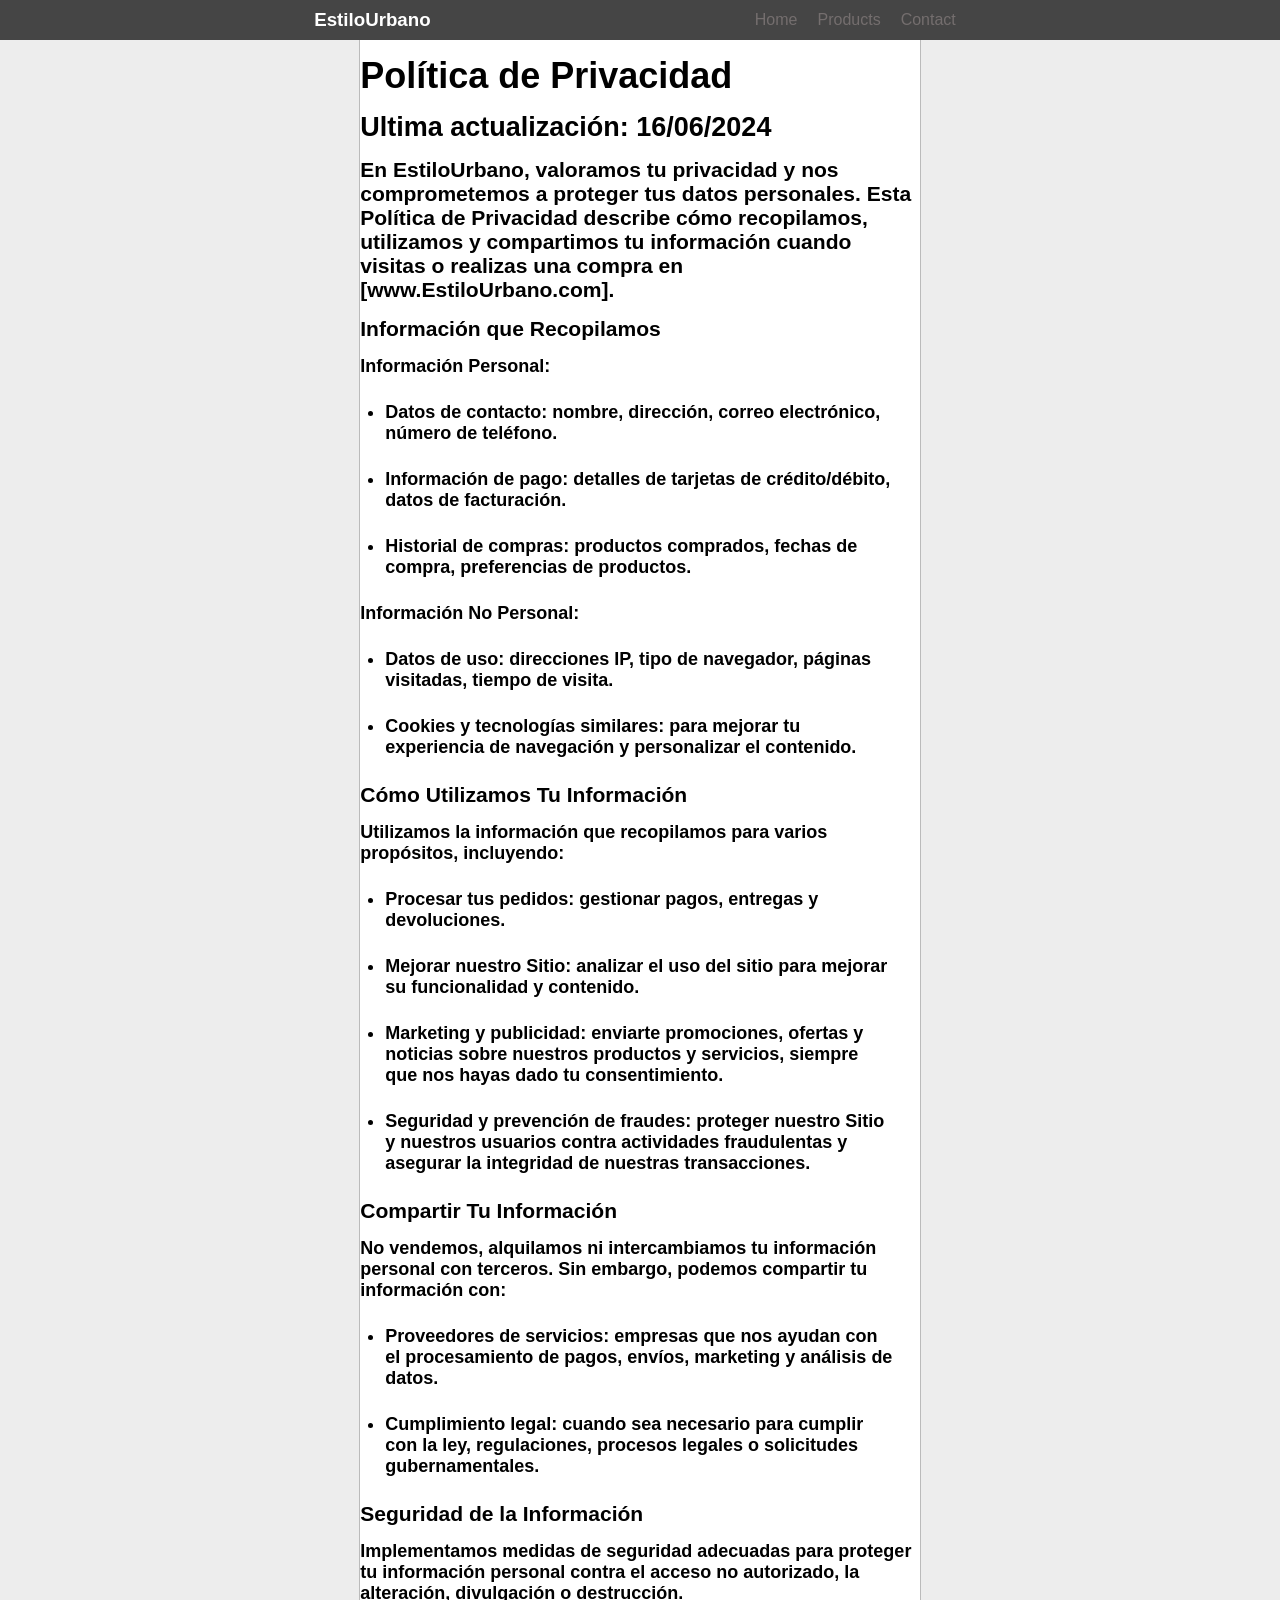
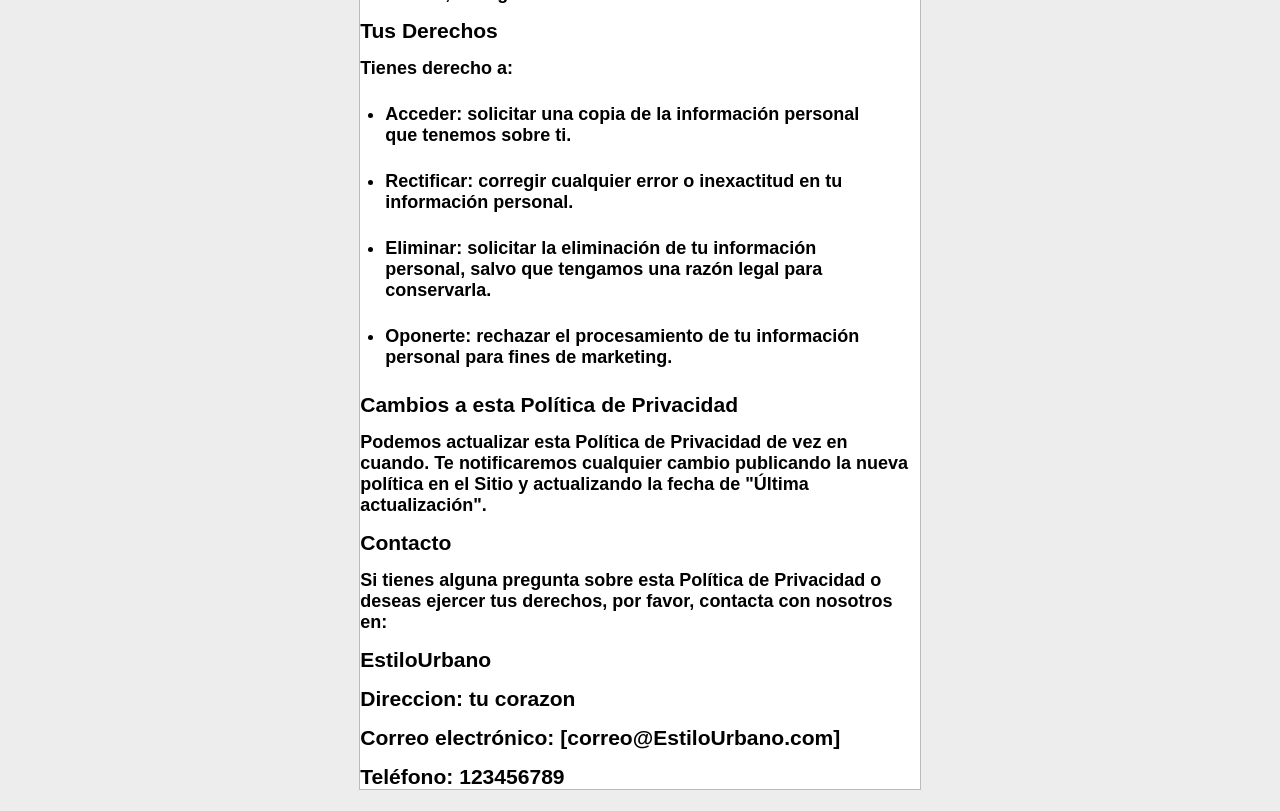
<file: index.html>
<!DOCTYPE html>
<html lang="en">
<head>
    <meta charset="UTF-8">
    <meta name="viewport" content="width=device-width, initial-scale=1.0">
    <link rel="stylesheet" href="css/style.css">
    <title>Politicas de Pivacidad</title>
</head>
<body>
    <header>
        <nav>
            <p>
                 <h3>EstiloUrbano</h3>
            </p>
         </nav>

         <div>
            <p class="home">Home</a></p>
            
                
            <p class="home">Products</p>
                
                
            <p class="home">Contact</p>
            
                
         </div>

    </header>

    <br>

    <main class="politicas">
        <div class="tod">
            <p class="Privacidad"><h1>Política de Privacidad</h1></p>
            
            <p class="Privacidad"><h2>Ultima actualización: 16/06/2024</h2></p>
            
            <p class="Privacidad"><h3>En EstiloUrbano, valoramos tu privacidad y nos comprometemos a proteger tus datos personales. Esta Política de Privacidad describe cómo recopilamos, utilizamos y compartimos tu información cuando visitas o realizas una compra en [www.EstiloUrbano.com].</h3></p>
            
            <p class="Privacidad"><h3>Información que Recopilamos</h3></p>

            <p class="Privacidad"><h4>Información Personal:</h4></p>
            
            <ul>
                <h4>
            <li>Datos de contacto: nombre, dirección, correo electrónico, número de teléfono.</li>
            <li>Información de pago: detalles de tarjetas de crédito/débito, datos de facturación.</li>
            <li>Historial de compras: productos comprados, fechas de compra, preferencias de productos.</li>
                </h4>
        </ul>

        <p class="Privacidad"><h4>Información No Personal:</h4></p>
            
            <ul>
                <h4>
            <li>Datos de uso: direcciones IP, tipo de navegador, páginas visitadas, tiempo de visita.</li>
            <li>Cookies y tecnologías similares: para mejorar tu experiencia de navegación y personalizar el contenido.</li>
                </h4>
            </ul>

            <p class="Privacidad"><h3>Cómo Utilizamos Tu Información</h3></p>

            <p class="Privacidad"><h4>Utilizamos la información que recopilamos para varios propósitos, incluyendo:</h4></p>
            
            <ul>
                <h4>
            <li>Procesar tus pedidos: gestionar pagos, entregas y devoluciones.</li>
            <li>Mejorar nuestro Sitio: analizar el uso del sitio para mejorar su funcionalidad y contenido.</li>
            <li>Marketing y publicidad: enviarte promociones, ofertas y noticias sobre nuestros productos y servicios, siempre que nos hayas dado tu consentimiento.</li>
            <li>Seguridad y prevención de fraudes: proteger nuestro Sitio y nuestros usuarios contra actividades fraudulentas y asegurar la integridad de nuestras transacciones.</li>
                </h4>
        </ul>

        <p class="Privacidad"><h3>Compartir Tu Información</h3></p>

            <p class="Privacidad"><h4>No vendemos, alquilamos ni intercambiamos tu información personal con terceros. Sin embargo, podemos compartir tu información con:</h4></p>
            
            <ul>
                <h4>
            <li>Proveedores de servicios: empresas que nos ayudan con el procesamiento de pagos, envíos, marketing y análisis de datos.</li>
            <li>Cumplimiento legal: cuando sea necesario para cumplir con la ley, regulaciones, procesos legales o solicitudes gubernamentales.</li>
                </h4>
        </ul>

        <p class="Privacidad"><h3>Seguridad de la Información</h3></p>

            <p class="Privacidad"><h4>Implementamos medidas de seguridad adecuadas para proteger tu información personal contra el acceso no autorizado, la alteración, divulgación o destrucción.</h4></p>

            <p class="Privacidad"><h3>Tus Derechos</h3></p>

            <p class="Privacidad"><h4>Tienes derecho a:</h4></p>
            
            <ul>
                <h4>
            <li>Acceder: solicitar una copia de la información personal que tenemos sobre ti.</li>
            <li>Rectificar: corregir cualquier error o inexactitud en tu información personal.</li>
            <li>Eliminar: solicitar la eliminación de tu información personal, salvo que tengamos una razón legal para conservarla.</li>
            <li>Oponerte: rechazar el procesamiento de tu información personal para fines de marketing.</li>
                </h4>
        </ul>

        <p class="Privacidad"><h3>Cambios a esta Política de Privacidad</h3></p>

            <p class="Privacidad"><h4>Podemos actualizar esta Política de Privacidad de vez en cuando. Te notificaremos cualquier cambio publicando la nueva política en el Sitio y actualizando la fecha de "Última actualización".</h4></p>
            
            <p class="Privacidad"><h3>Contacto</h3></p>

            <p class="Privacidad"><h4>Si tienes alguna pregunta sobre esta Política de Privacidad o deseas ejercer tus derechos, por favor, contacta con nosotros en:</h4></p>

            <p class="Privacidad"><h3>EstiloUrbano</h3></p>

            <p class="Privacidad"><h3>Direccion: tu corazon</h3></p>

            <p class="Privacidad"><h3>Correo electrónico: [correo@EstiloUrbano.com]</h3></p>

            <p class="Privacidad"><h3>Teléfono: 123456789<h3><p>            
        </div>
    </main>
    
</body>
</html>
</file>
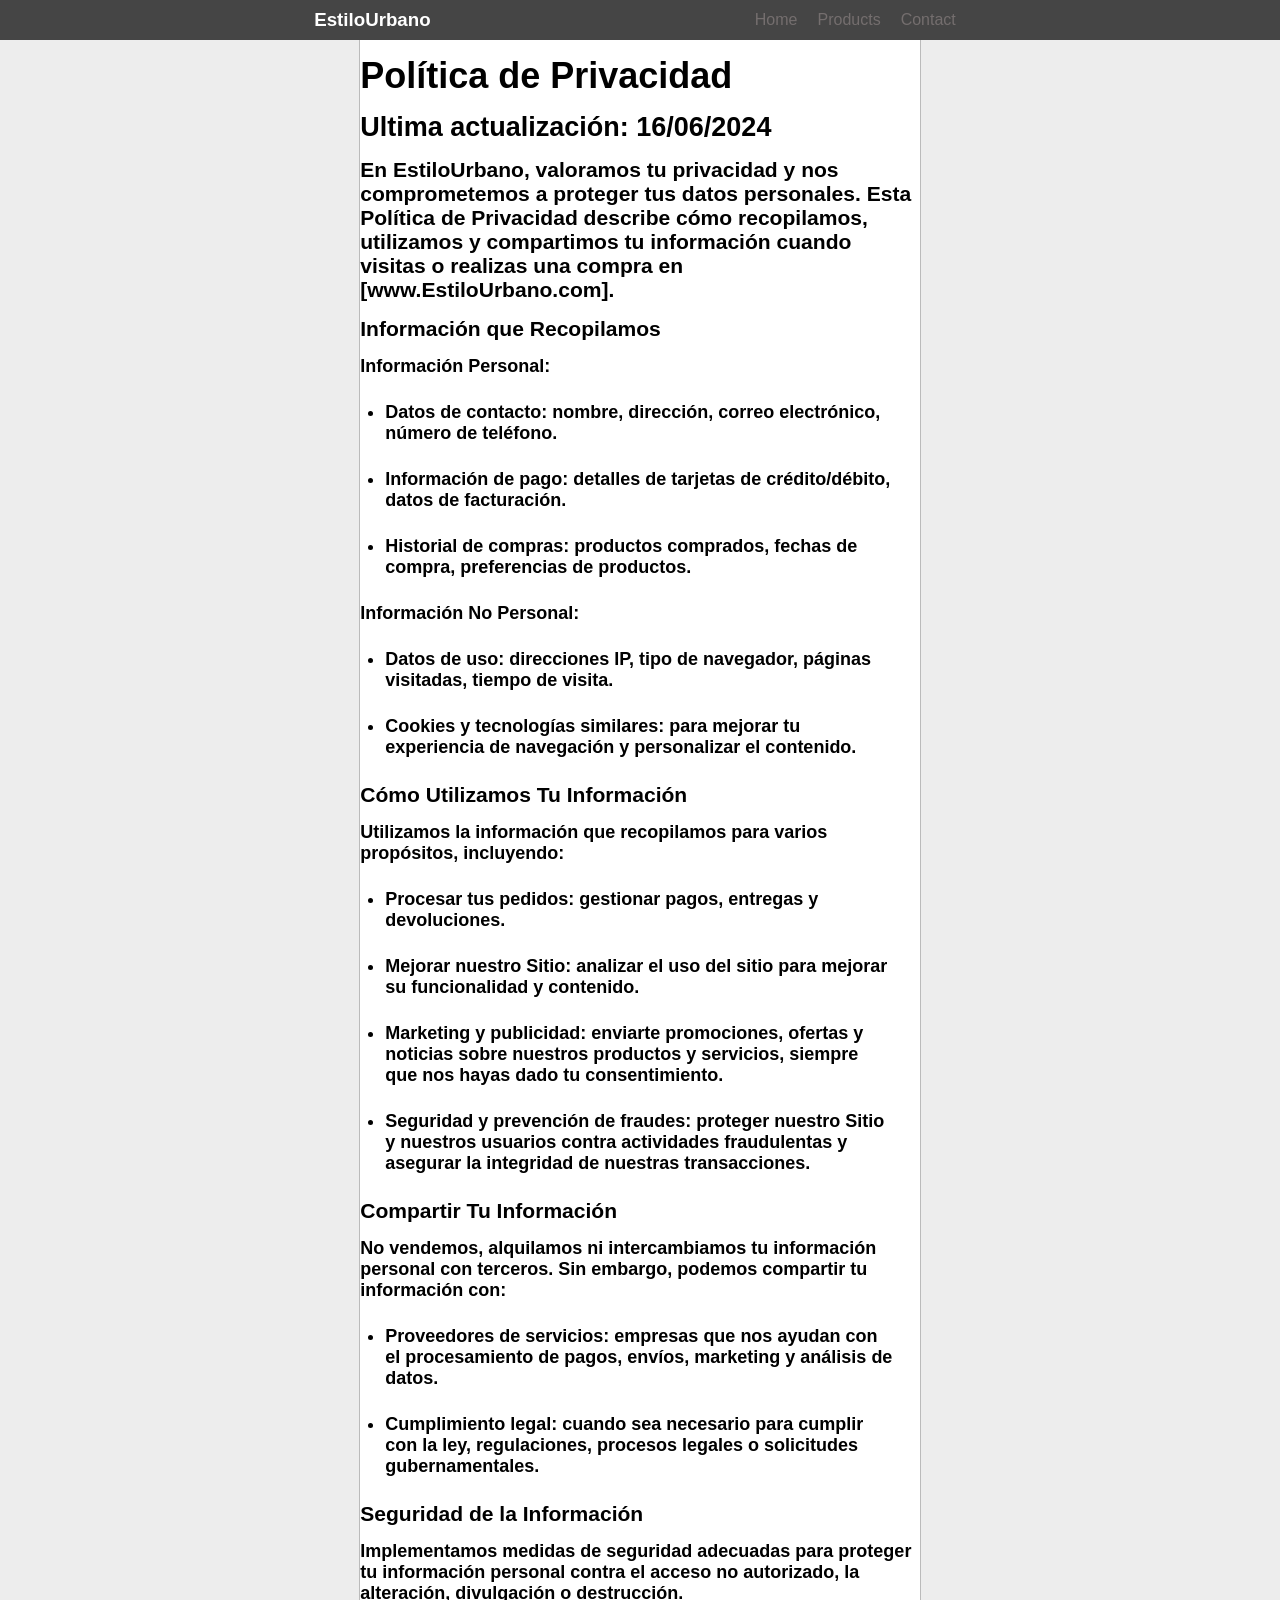
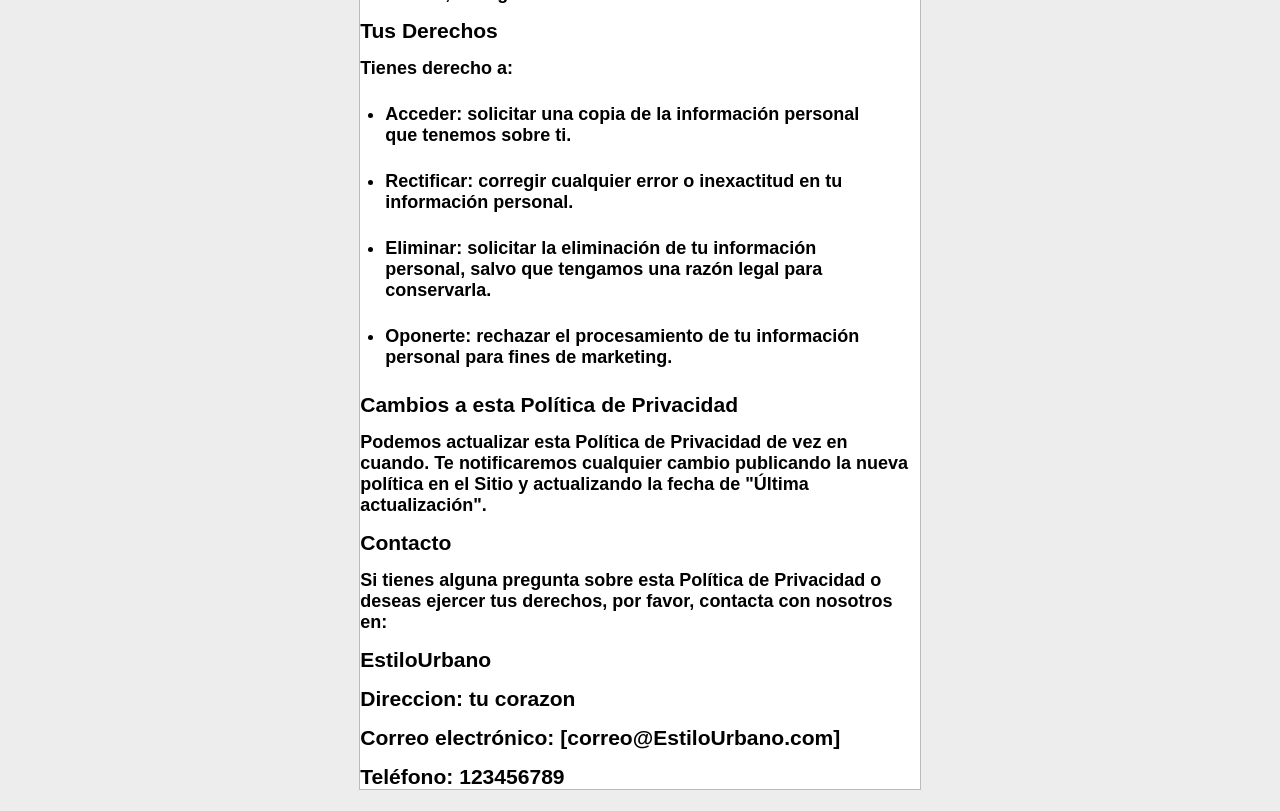
<file: Politicas.html>
<!DOCTYPE html>
<html lang="en">
<head>
    <meta charset="UTF-8">
    <meta name="viewport" content="width=device-width, initial-scale=1.0">
    <link rel="stylesheet" href="css/Politicas.css">
    <title>Politicas de Pivacidad</title>
</head>
<body>
    <header>
        <nav>
            <p>
                <h3>EstiloUrbano</h3>
            </p>
         </nav>

         <div>
            <p class="home">Home</a></p>
            
                
            <p class="home">Products</p>
                
                
            <p class="home">Contact</p>
            
                
         </div>

    </header>

    <br>

    <main class="politicas">
        <div class="tod">
            <p class="Privacidad"><h1>Política de Privacidad</h1></p>
            
            <p class="Privacidad"><h2>Ultima actualización: 16/06/2024</h2></p>
            
            <p class="Privacidad"><h3>En EstiloUrbano, valoramos tu privacidad y nos comprometemos a proteger tus datos personales. Esta Política de Privacidad describe cómo recopilamos, utilizamos y compartimos tu información cuando visitas o realizas una compra en [www.EstiloUrbano.com].</h3></p>
            
            <p class="Privacidad"><h3>Información que Recopilamos</h3></p>

            <p class="Privacidad"><h4>Información Personal:</h4></p>
            
            <ul>
                <h4>
            <li>Datos de contacto: nombre, dirección, correo electrónico, número de teléfono.</li>
            <li>Información de pago: detalles de tarjetas de crédito/débito, datos de facturación.</li>
            <li>Historial de compras: productos comprados, fechas de compra, preferencias de productos.</li>
                </h4>
        </ul>

        <p class="Privacidad"><h4>Información No Personal:</h4></p>
            
            <ul>
                <h4>
            <li>Datos de uso: direcciones IP, tipo de navegador, páginas visitadas, tiempo de visita.</li>
            <li>Cookies y tecnologías similares: para mejorar tu experiencia de navegación y personalizar el contenido.</li>
                </h4>
            </ul>

            <p class="Privacidad"><h3>Cómo Utilizamos Tu Información</h3></p>

            <p class="Privacidad"><h4>Utilizamos la información que recopilamos para varios propósitos, incluyendo:</h4></p>
            
            <ul>
                <h4>
            <li>Procesar tus pedidos: gestionar pagos, entregas y devoluciones.</li>
            <li>Mejorar nuestro Sitio: analizar el uso del sitio para mejorar su funcionalidad y contenido.</li>
            <li>Marketing y publicidad: enviarte promociones, ofertas y noticias sobre nuestros productos y servicios, siempre que nos hayas dado tu consentimiento.</li>
            <li>Seguridad y prevención de fraudes: proteger nuestro Sitio y nuestros usuarios contra actividades fraudulentas y asegurar la integridad de nuestras transacciones.</li>
                </h4>
        </ul>

        <p class="Privacidad"><h3>Compartir Tu Información</h3></p>

            <p class="Privacidad"><h4>No vendemos, alquilamos ni intercambiamos tu información personal con terceros. Sin embargo, podemos compartir tu información con:</h4></p>
            
            <ul>
                <h4>
            <li>Proveedores de servicios: empresas que nos ayudan con el procesamiento de pagos, envíos, marketing y análisis de datos.</li>
            <li>Cumplimiento legal: cuando sea necesario para cumplir con la ley, regulaciones, procesos legales o solicitudes gubernamentales.</li>
                </h4>
        </ul>

        <p class="Privacidad"><h3>Seguridad de la Información</h3></p>

            <p class="Privacidad"><h4>Implementamos medidas de seguridad adecuadas para proteger tu información personal contra el acceso no autorizado, la alteración, divulgación o destrucción.</h4></p>

            <p class="Privacidad"><h3>Tus Derechos</h3></p>

            <p class="Privacidad"><h4>Tienes derecho a:</h4></p>
            
            <ul>
                <h4>
            <li>Acceder: solicitar una copia de la información personal que tenemos sobre ti.</li>
            <li>Rectificar: corregir cualquier error o inexactitud en tu información personal.</li>
            <li>Eliminar: solicitar la eliminación de tu información personal, salvo que tengamos una razón legal para conservarla.</li>
            <li>Oponerte: rechazar el procesamiento de tu información personal para fines de marketing.</li>
                </h4>
        </ul>

        <p class="Privacidad"><h3>Cambios a esta Política de Privacidad</h3></p>

            <p class="Privacidad"><h4>Podemos actualizar esta Política de Privacidad de vez en cuando. Te notificaremos cualquier cambio publicando la nueva política en el Sitio y actualizando la fecha de "Última actualización".</h4></p>
            
            <p class="Privacidad"><h3>Contacto</h3></p>

            <p class="Privacidad"><h4>Si tienes alguna pregunta sobre esta Política de Privacidad o deseas ejercer tus derechos, por favor, contacta con nosotros en:</h4></p>

            <p class="Privacidad"><h3>EstiloUrbano</h3></p>

            <p class="Privacidad"><h3>Direccion: tu corazon</h3></p>

            <p class="Privacidad"><h3>Correo electrónico: [correo@EstiloUrbano.com]</h3></p>

            <p class="Privacidad"><h3>Teléfono: 123456789<h3><p>            
        </div>
    </main>
    
</body>
</html>
</file>
<file: css/style.css>
*{
    font-family: Arial, Helvetica, sans-serif;
    box-sizing: border-box;
    margin: 0;
    padding: 0;
}

body{
    background-color: rgb(237, 237, 237);
}

header {
    width: 100%;
    height: 40px;
    color: white;
    background-color: rgb(69, 69, 69);
    position: fixed;
    display: flex;
    justify-content: space-evenly;
    align-items: center;
    z-index: 10;
}

header div {
    display: flex;
    justify-content: center;
    color: rgb(116, 110, 110);
}

.home:hover{
    all: 0.2s;
    box-shadow: 0px 0px 6px 0px;
    color: white;
}

header div p {
    margin: 10px;
}

a{
    color: rgb(116, 110, 110);
}

.politicas{
    display: flex;
    justify-content: center;
    align-items: center;
    margin: 16px;
}

.tod{
    width: 45%;
    border: 1px solid rgb(187, 187, 187);
    margin: 5px;
    background-color: white;
    font-size: 18px;
}

.Privacidad{
    margin: 15px;
}

ul li{
    margin: 25px;
}

@media(max-width: 768px) {

    .tod{
        width: 95%;
        margin: 10px;
        max-width: 100%;
        height: 0 auto;
    }

}
</file>
<file: css/Politicas.css>
*{
    font-family: Arial, Helvetica, sans-serif;
    box-sizing: border-box;
    margin: 0;
    padding: 0;
}

body{
    background-color: rgb(237, 237, 237);
}

header {
    width: 100%;
    height: 40px;
    color: white;
    background-color: rgb(69, 69, 69);
    position: fixed;
    display: flex;
    justify-content: space-evenly;
    align-items: center;
    z-index: 10;
}

header div {
    display: flex;
    justify-content: center;
    color: rgb(116, 110, 110);
}

.home:hover{
    all: 0.2s;
    box-shadow: 0px 0px 6px 0px;
    color: white;
}

header div p {
    margin: 10px;
}

a{
    color: rgb(116, 110, 110);
}

.politicas{
    display: flex;
    justify-content: center;
    align-items: center;
    margin: 16px;
}

.tod{
    width: 45%;
    border: 1px solid rgb(187, 187, 187);
    margin: 5px;
    background-color: white;
    font-size: 18px;
}

.Privacidad{
    margin: 15px;
}

ul li{
    margin: 25px;
}

@media(max-width: 768px) {

    .tod{
        width: 95%;
        margin: 10px;
        max-width: 100%;
        height: 0 auto;
    }
}
</file>
